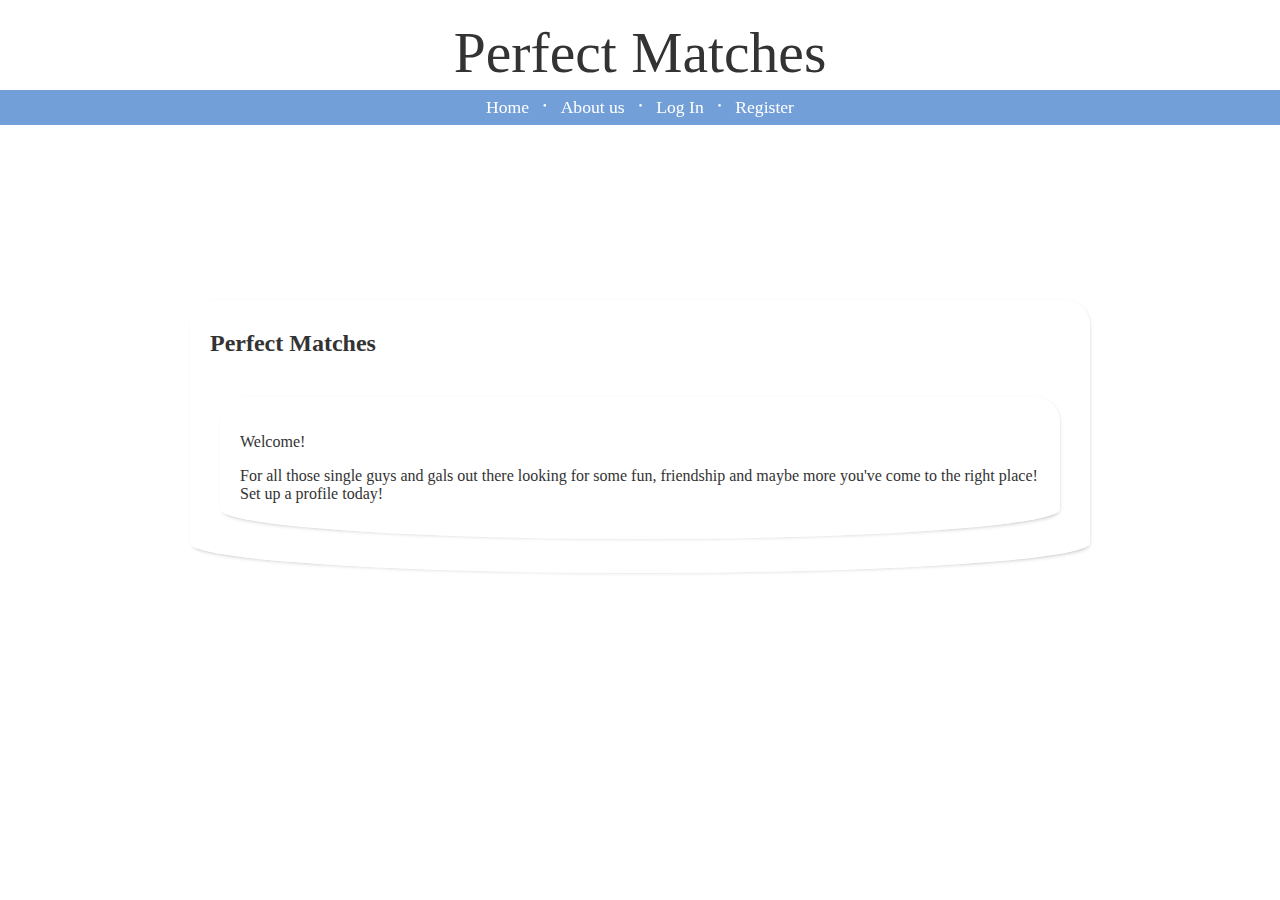
<file: index.html>
<!DOCTYPE html PUBLIC "-//W3C//DTD XHTML 1.0 Transitional//EN" "http://www.w3.org/TR/xhtml1/DTD/xhtml1-transitional.dtd">
<html xmlns="http://www.w3.org/1999/xhtml">

<head>
	<meta http-equiv="content-type" content="text/html; charset=ISO-8859-1" />
	<script type = "text/javascript" src="http://use.edgefonts.net/comfortaa:n4,n3,n7:all;miss-fajardose:n4:all;montez:n4:all.js"></script>
	<link rel="stylesheet" type="text/css" href="style.css" />
	<title>Dating Website</title>
</head>
<body>
<div id="nav">
	<div class="nav-title">
		<h1><a href="index.html">Perfect Matches</a></h1>
	</div>
		<div class="navbar">
		<ul>
			<li class='active'><a href='index.html'>Home</a></li>
			<li>
				<span class="link-sep">&#9679;</span></li>
			<li><a href='About.html'>About us</a></li>
			<li>
				<span class="link-sep">&#9679;</span></li>
			<li><a href='LogIn.php'>Log In</a></li>
				<span class="link-sep">&#9679;</span></li>
			<li><a href='Register.php'>Register</a></li>
		</ul>
	</div>
</div>

<div id="content">
<h2>Perfect Matches</h2>
	<div class="section">
			<p>Welcome!</p>
			<p> For all those single guys and gals out there looking for some fun, friendship and maybe more you've come to the right place! Set up a profile today! </p>
	</div>
	</div>
	<div id="footer">

	</div>
	</body>

</html>
</file>
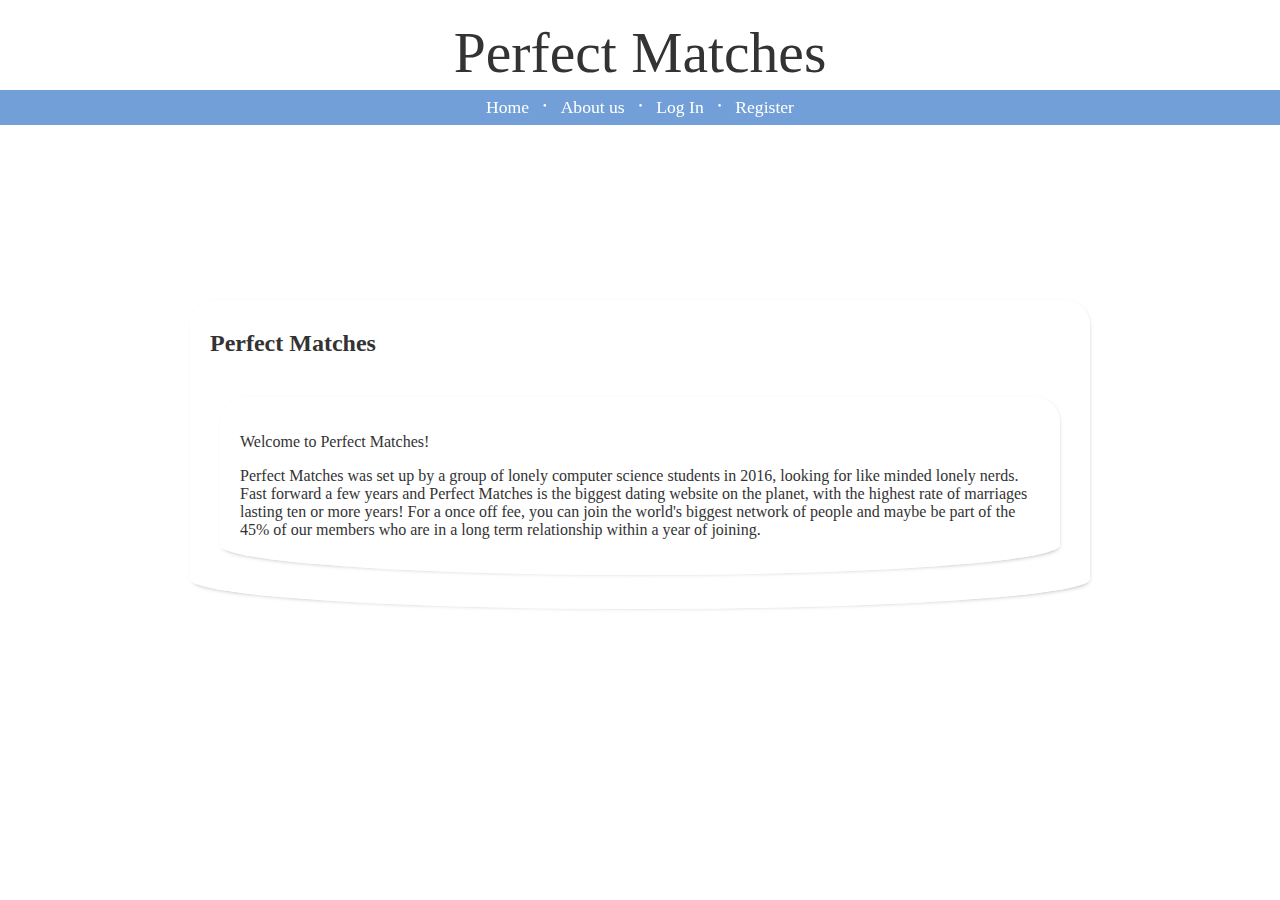
<file: About.html>
<!DOCTYPE html PUBLIC "-//W3C//DTD XHTML 1.0 Transitional//EN" "http://www.w3.org/TR/xhtml1/DTD/xhtml1-transitional.dtd">
<html xmlns="http://www.w3.org/1999/xhtml">

<head>
    <meta http-equiv="content-type" content="text/html; charset=ISO-8859-1" />
    <script type = "text/javascript" src="http://use.edgefonts.net/comfortaa:n4,n3,n7:all;miss-fajardose:n4:all;montez:n4:all.js"></script>
    <link rel="stylesheet" type="text/css" href="style.css" />
    <title>Dating Website</title>
</head>
<body>
<div id="nav">
    <div class="nav-title">
        <h1><a href="index.html">Perfect Matches</a></h1>
    </div>
    <div class="navbar">
        <ul>
            <li class='active'><a href='index.html'>Home</a></li>
            <li>
                <span class="link-sep">&#9679;</span></li>
            <li><a href='About.html'>About us</a></li>
            <li>
                <span class="link-sep">&#9679;</span></li>
            <li><a href='LogIn.php'>Log In</a></li>
            <span class="link-sep">&#9679;</span></li>
            <li><a href='Register.php'>Register</a></li>
        </ul>
    </div>
</div>

<div id="content">
    <h2>Perfect Matches</h2>
    <div class="section">
        <p>Welcome to Perfect Matches!</p>
        <p> Perfect Matches was set up by a group of lonely computer science students in 2016, looking for like minded lonely nerds.
        Fast forward a few years and Perfect Matches is the biggest dating website on the planet, with the highest rate of marriages
        lasting ten or more years! For a once off fee, you can join the world's biggest network of people and maybe be
        part of the 45% of our members who are in a long term relationship within a year of joining.</p>
    </div>
</div>
<div id="footer">

</div>
</body>

</html>
</file>
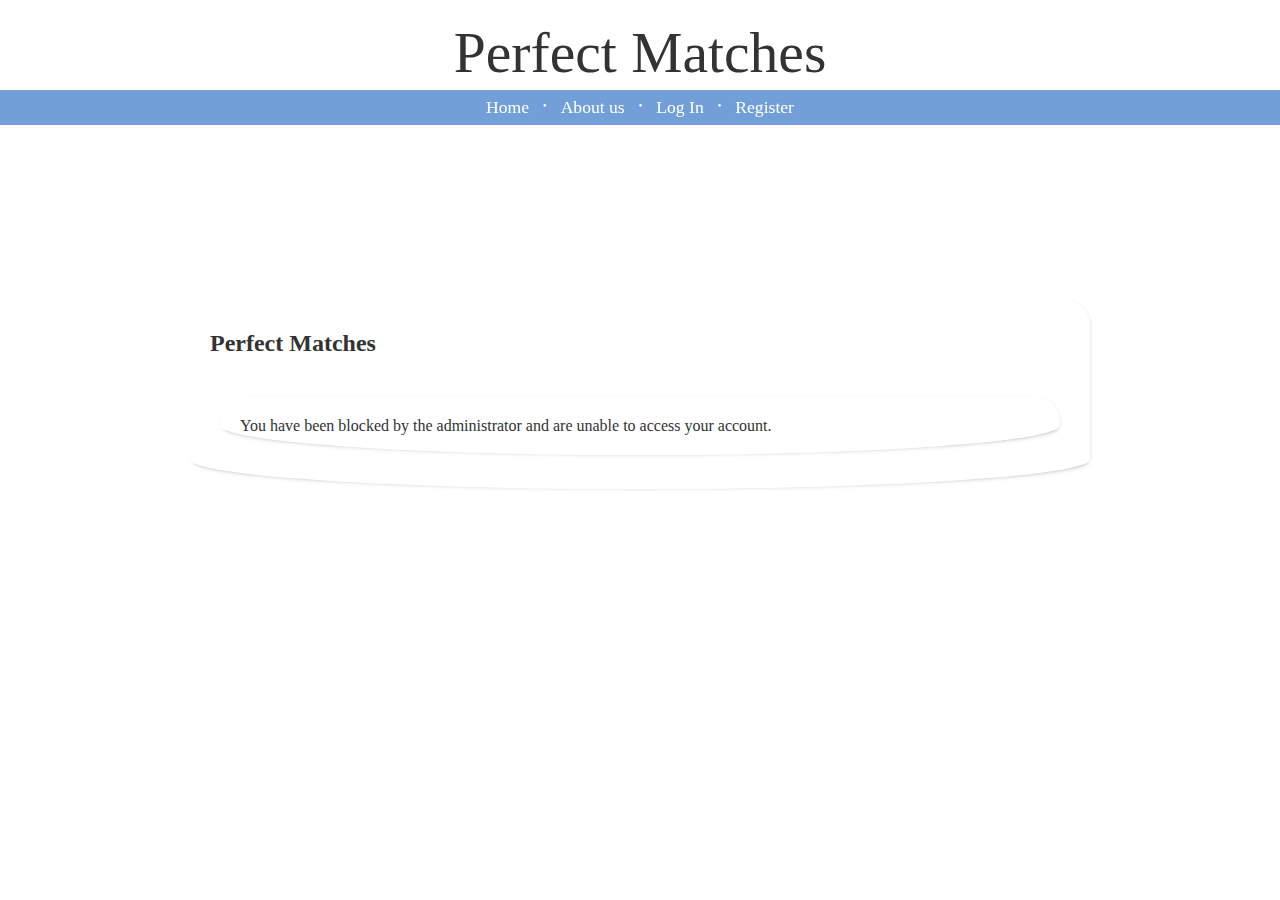
<file: Blocked.html>
<?php
include('LogOutProcess.php');
?>
<!DOCTYPE html PUBLIC "-//W3C//DTD XHTML 1.0 Transitional//EN" "http://www.w3.org/TR/xhtml1/DTD/xhtml1-transitional.dtd">
<html xmlns="http://www.w3.org/1999/xhtml">

<head>
    <meta http-equiv="content-type" content="text/html; charset=ISO-8859-1" />
    <script type = "text/javascript" src="http://use.edgefonts.net/comfortaa:n4,n3,n7:all;miss-fajardose:n4:all;montez:n4:all.js"></script>
    <link rel="stylesheet" type="text/css" href="style.css" />
    <title>Dating Website</title>
</head>
<body>
<div id="nav">
    <div class="nav-title">
        <h1><a href="MainPage.html">Perfect Matches</a></h1>
    </div>
    <div class="navbar">
        <ul>
            <li class='active'><a href='MainPage.html'>Home</a></li>
            <li>
                <span class="link-sep">&#9679;</span></li>
            <li><a href='About.html'>About us</a></li>
            <li>
                <span class="link-sep">&#9679;</span></li>
            <li><a href='LogIn.php'>Log In</a></li>
            <span class="link-sep">&#9679;</span></li>
            <li><a href='Register.php'>Register</a></li>
        </ul>
    </div>
</div>

<div id="content">
    <h2>Perfect Matches</h2>
    <div class="section">
        You have been blocked by the administrator and are unable to access your account.
        </div>
</div>
<div id="footer">

</div>
</body>

</html>
</file>
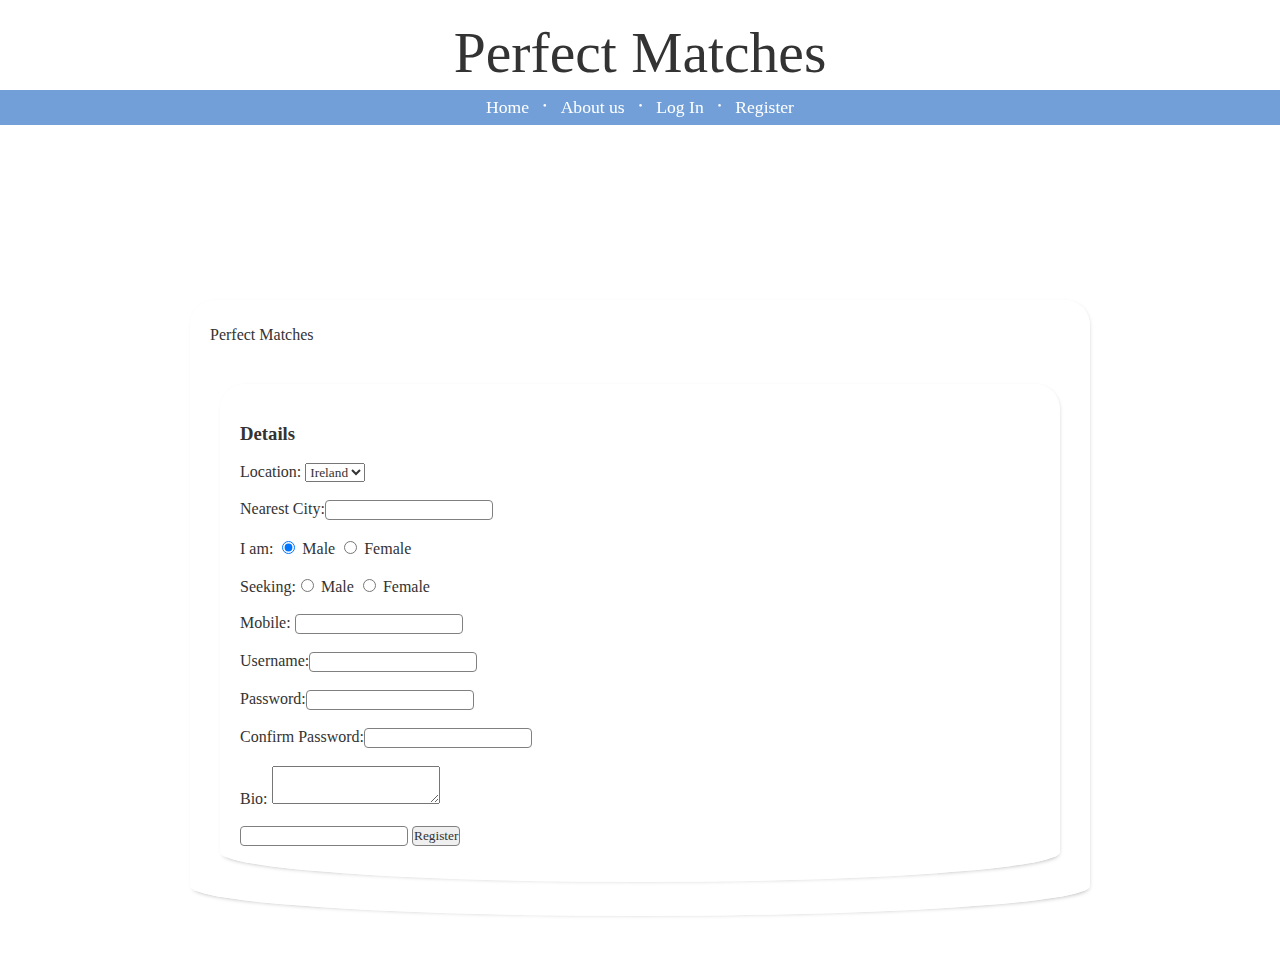
<file: Details.html>
<!DOCTYPE html PUBLIC "-//W3C//DTD XHTML 1.0 Transitional//EN" "http://www.w3.org/TR/xhtml1/DTD/xhtml1-transitional.dtd">
<html xmlns="http://www.w3.org/1999/xhtml">

<head>
	<meta http-equiv="content-type" content="text/html; charset=ISO-8859-1" />
	<script type = "text/javascript" src="http://use.edgefonts.net/comfortaa:n4,n3,n7:all;miss-fajardose:n4:all;montez:n4:all.js"></script>
	<link rel="stylesheet" type="text/css" href="style.css" />
	<title>Details</title>
</head>
<body>
<div id="nav">
	<div class="nav-title">
		<h1><a href="Index.html">Perfect Matches</a></h1>
	</div>
		<div class="navbar">
		<ul>
			<li class='active'><a href='LuxuryCruises.html'>Home</a></li>
			<li>
				<span class="link-sep">&#9679;</span></li>
			<li><a href='About.html'>About us</a></li>
			<li>
				<span class="link-sep">&#9679;</span></li>
			<li><a href='LogIn.html'>Log In</a></li>
				<span class="link-sep">&#9679;</span></li>
			<li><a href='Register.php'>Register</a></li>
		</ul>
	</div>
</div>
<div id="content">
<p>Perfect Matches</p>
	<div class="section">
			<h3>Details</h3>
			<p>
			<form>
				Location: 
					<select name="location">
					<option value="ireland">Ireland</option>
					<option value="uk">UK</option>
					</select><br><br>
				Nearest City:<input type="text" name="city"><br><br>
				I am:	<input type="radio" name="gender" value="male" checked> Male
					<input type="radio" name="gender" value="female"> Female<br><br>	
				Seeking:<input type="radio" name="seeking" value="male"> Male
					<input type="radio" name="seeking" value="female"> Female <br><br>
				Mobile: <input type="tel" name="mob" id="tel"><br><br>
				Username:<input type="text" name="username"><br><br>
				Password:<input type="text" name="password"><br><br>
				Confirm Password:<input type="text" name="password2"><br><br>
				Bio: <textarea name="bio"></textarea><br><br>
					<input type="register" name="Reser">
					<input type="submit" value="Register">
			</form> 
			</p>
			
	</div>
	</div>
	<div id="footer">

	</div>
	</body>

</html>
</file>
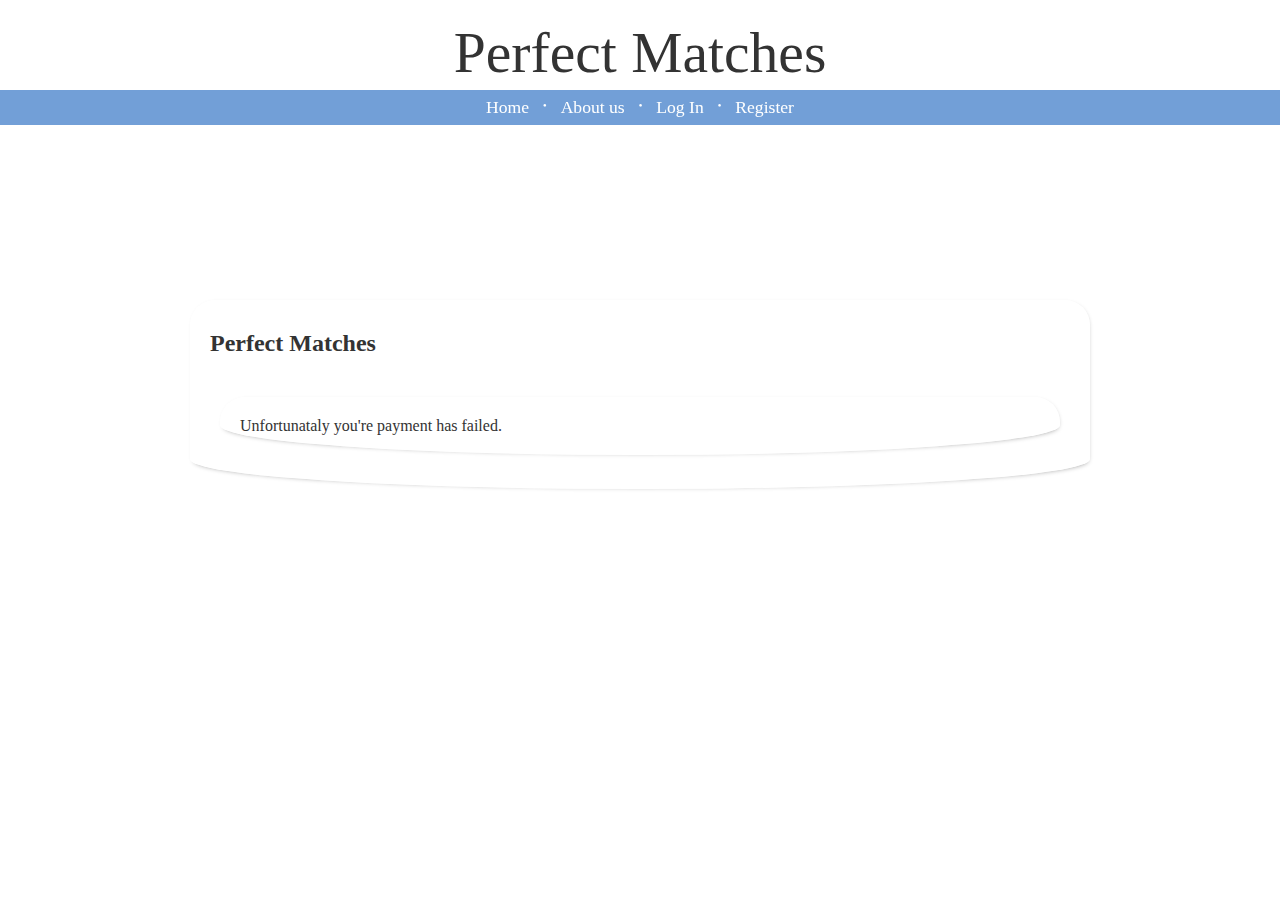
<file: FailedPayment.html>
<!DOCTYPE html PUBLIC "-//W3C//DTD XHTML 1.0 Transitional//EN" "http://www.w3.org/TR/xhtml1/DTD/xhtml1-transitional.dtd">
<html xmlns="http://www.w3.org/1999/xhtml">

<head>
    <meta http-equiv="content-type" content="text/html; charset=ISO-8859-1" />
    <script type = "text/javascript" src="http://use.edgefonts.net/comfortaa:n4,n3,n7:all;miss-fajardose:n4:all;montez:n4:all.js"></script>
    <link rel="stylesheet" type="text/css" href="style.css" />
    <title>Dating Website</title>
</head>
<body>
<div id="nav">
    <div class="nav-title">
        <h1><a href="index.html">Perfect Matches</a></h1>
    </div>
    <div class="navbar">
        <ul>
            <li class='active'><a href='index.html'>Home</a></li>
            <li>
                <span class="link-sep">&#9679;</span></li>
            <li><a href='About.html'>About us</a></li>
            <li>
                <span class="link-sep">&#9679;</span></li>
            <li><a href='LogIn.php'>Log In</a></li>
            <span class="link-sep">&#9679;</span></li>
            <li><a href='Register.php'>Register</a></li>
        </ul>
    </div>
</div>

<div id="content">
    <h2>Perfect Matches</h2>
    <div class="section">
        Unfortunataly you're payment has failed.
    </div>
</div>
<div id="footer">

</div>
</body>

</html>
</file>
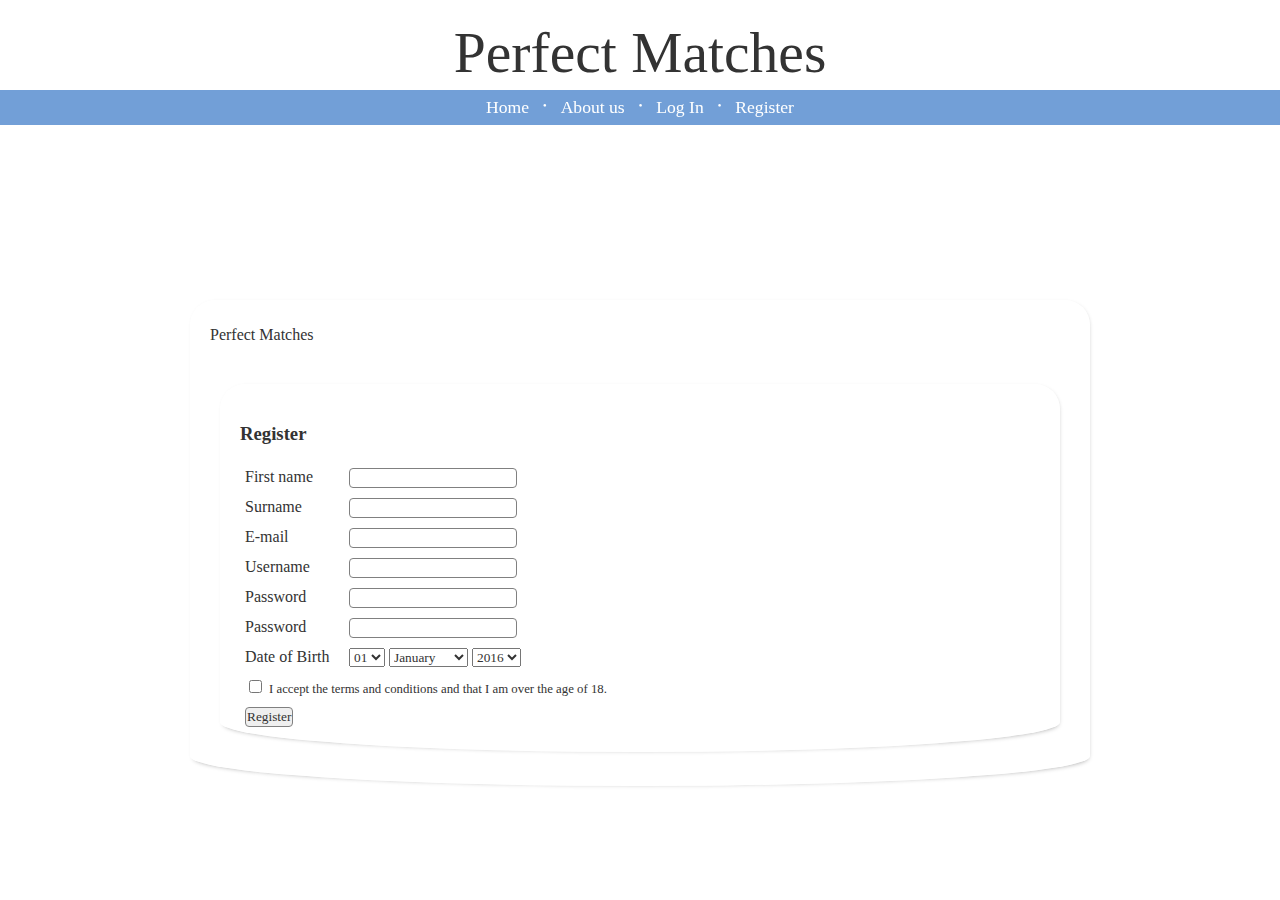
<file: Register.html>
<!DOCTYPE html PUBLIC "-//W3C//DTD XHTML 1.0 Transitional//EN" "http://www.w3.org/TR/xhtml1/DTD/xhtml1-transitional.dtd">
<html xmlns="http://www.w3.org/1999/xhtml">

<head>
	<meta http-equiv="content-type" content="text/html; charset=ISO-8859-1" />

	<link rel="stylesheet" type="text/css" href="style.css" />
	<script type = "text/javascript" src="http://use.edgefonts.net/comfortaa:n4,n3,n7:all;miss-fajardose:n4:all;montez:n4:all.js"></script>
	<script type = "text/javascript" src="formValidation.js"></script>
	<script type="text/javascript" src="jquery-2.2.2.js"></script>
	<script type="text/javascript">
		$(document).ready(function() {
			var x_timer;
			$("#username").keyup(function (e){
				clearTimeout(x_timer);
				var user_name = $(this).val();
				x_timer = setTimeout(function(){
					check_username_ajax(user_name);
				}, 1000);
			});

			function check_username_ajax(username){
				$("#user-result").html('<img src="loader.gif" />');
				$.post('http://localhost/DatingSite/local.php', {username:username}, function(data) {
					$("#user-result").html(data);
				});
			}
		});
	</script>


	<title>Register</title>

</head>
<body>
<div id="nav">
	<div class="nav-title">
		<h1><a href="index.html">Perfect Matches</a></h1>
	</div>
		<div class="navbar">
		<ul>
			<li class='active'><a href='index.html'>Home</a></li>
			<li>
				<span class="link-sep">&#9679;</span></li>
			<li><a href='About.html'>About us</a></li>
			<li>
				<span class="link-sep">&#9679;</span></li>
			<li><a href='LogIn.html'>Log In</a></li>
				<span class="link-sep">&#9679;</span></li>
			<li><a href='Register.html'>Register</a></li>
		</ul>
	</div>
</div>

<div id="content">
<p>Perfect Matches</p>
	<div class="section">
			<p></p>
			<h3>Register</h3>
				<form name="Registration" method="post" id="Registration" action ="Details.html" onsubmit="return checkForm(this);" >
					<div class="row requiredRow">
						<label for="Firstname">First name</label>
						<input id="Firstname" name="Firstname" type="text" onblur="checkFormFirstname(this);" title="" />
					</div>

				<div class="row requiredRow">
					<label for="Surname">Surname</label>
					<input id="Surname" name="Surname" type="text" onblur="checkFormSurname(this);" title="" />
				</div>

				<div class="row requiredRow">
					<label for="Email">E-mail</label>
					<input id="Email" name="Email" type="text" onblur="checkFormEmail(this);" title="" />
				</div>

				<div class="row requiredRow">
					<label for="username">Username</label>
					<input id="username" name="username" type="text"  title="" /> <span id="user-result"></span>
				</div>

				<div class="row requiredRow">
					<label for="Password1">Password</label>
					<input id="Password1" name="Password1" type="password" onblur="checkFormPassword1(this);" title="" />
				</div>

				<div class="row requiredRow">
					<label for="Password2">Password</label>
					<input id="Password2" name="Password2" type="password" onblur="checkFormPassword2(this);" title="" />
				</div>

					<div class="row requiredRow">
						<label for="DOBday DOBmonth DOByear">Date of Birth</label>
						<select id="DOBday" name="DOBday" title="">
							<option value="01">01</option>
							<option value="02">02</option>
							<option value="03">03</option>
							<option value="04">04</option>
							<option value="05">05</option>
							<option value="06">06</option>
							<option value="07">07</option>
							<option value="08">08</option>
							<option value="09">09</option>
							<option value="10">10</option>
							<option value="11">11</option>
							<option value="12">12</option>
							<option value="13">13</option>
							<option value="14">14</option>
							<option value="15">15</option>
							<option value="16">16</option>
							<option value="17">17</option>
							<option value="18">18</option>
							<option value="19">19</option>
							<option value="20">20</option>
							<option value="21">21</option>
							<option value="22">22</option>
							<option value="23">23</option>
							<option value="24">24</option>
							<option value="25">25</option>
							<option value="26">26</option>
							<option value="27">27</option>
							<option value="28">28</option>
							<option value="29">29</option>
							<option value="30">30</option>
							<option value="31">31</option>
						</select>
						<select id="DOBmonth" name="DOBmonth" title="">
							<option value="01">January</option>
							<option value="02">February</option>
							<option value="03">March</option>
							<option value="04">April</option>
							<option value="05">May</option>
							<option value="06">June</option>
							<option value="07">July</option>
							<option value="08">August</option>
							<option value="09">September</option>
							<option value="10">October</option>
							<option value="11">November</option>
							<option value="12">December</option>
						</select>
						<select id="DOByear" name="DOByear" title="">
							<option value="2016">2016</option>
							<option value="2015">2015</option>
							<option value="2014">2014</option>
							<option value="2013">2013</option>
							<option value="2012">2012</option>
							<option value="2011">2011</option>
							<option value="2010">2010</option>
							<option value="2009">2009</option>
							<option value="2008">2008</option>
							<option value="2007">2007</option>
							<option value="2006">2006</option>
							<option value="2005">2005</option>
							<option value="2004">2004</option>
							<option value="2003">2003</option>
							<option value="2002">2002</option>
							<option value="2001">2001</option>
							<option value="2000">2000</option>
							<option value="1999">1999</option>
							<option value="1998">1998</option>
							<option value="1997">1997</option>
							<option value="1996">1996</option>
							<option value="1995">1995</option>
							<option value="1994">1994</option>
							<option value="1993">1993</option>
							<option value="1992">1992</option>
							<option value="1991">1991</option>
							<option value="1990">1990</option>
							<option value="1989">1989</option>
							<option value="1988">1988</option>
							<option value="1987">1987</option>
							<option value="1986">1986</option>
							<option value="1985">1985</option>
							<option value="1984">1984</option>
							<option value="1983">1983</option>
							<option value="1982">1982</option>
							<option value="1981">1981</option>
							<option value="1980">1980</option>
							<option value="1979">1979</option>
							<option value="1978">1978</option>
							<option value="1977">1977</option>
							<option value="1976">1976</option>
							<option value="1975">1975</option>
							<option value="1974">1974</option>
							<option value="1973">1973</option>
							<option value="1972">1972</option>
							<option value="1971">1971</option>
							<option value="1970">1970</option>
							<option value="1969">1969</option>
							<option value="1968">1968</option>
							<option value="1967">1967</option>
							<option value="1966">1966</option>
							<option value="1965">1965</option>
							<option value="1964">1964</option>
							<option value="1963">1963</option>
							<option value="1962">1962</option>
							<option value="1961">1961</option>
							<option value="1960">1960</option>
							<option value="1959">1959</option>
							<option value="1958">1958</option>
							<option value="1957">1957</option>
							<option value="1956">1956</option>
							<option value="1955">1955</option>
							<option value="1954">1954</option>
							<option value="1953">1953</option>
							<option value="1952">1952</option>
							<option value="1951">1951</option>
							<option value="1950">1950</option>
							<option value="1949">1949</option>
							<option value="1948">1948</option>
							<option value="1947">1947</option>
							<option value="1946">1946</option>
							<option value="1945">1945</option>
							<option value="1944">1944</option>
							<option value="1943">1943</option>
							<option value="1942">1942</option>
							<option value="1941">1941</option>
							<option value="1940">1940</option>
							<option value="1939">1939</option>
							<option value="1938">1938</option>
							<option value="1937">1937</option>
							<option value="1936">1936</option>
							<option value="1935">1935</option>
							<option value="1934">1934</option>
							<option value="1933">1933</option>
							<option value="1932">1932</option>
							<option value="1931">1931</option>
							<option value="1930">1930</option>
							<option value="1929">1929</option>
							<option value="1928">1928</option>
							<option value="1927">1927</option>
							<option value="1926">1926</option>
							<option value="1925">1925</option>
							<option value="1924">1924</option>
							<option value="1923">1923</option>
							<option value="1922">1922</option>
							<option value="1921">1921</option>
							<option value="1920">1920</option>
							<option value="1919">1919</option>
							<option value="1918">1918</option>
							<option value="1917">1917</option>
							<option value="1916">1916</option>
							<option value="1915">1915</option>
							<option value="1914">1914</option>
							<option value="1913">1913</option>
							<option value="1912">1912</option>
							<option value="1911">1911</option>
							<option value="1910">1910</option>
							<option value="1909">1909</option>
							<option value="1908">1908</option>
							<option value="1907">1907</option>
							<option value="1906">1906</option>
							<option value="1905">1905</option>
							<option value="1904">1904</option>
							<option value="1903">1903</option>
							<option value="1901">1901</option>
							<option value="1900">1900</option>
						</select>
					</div>


				<div class="row requiredRow">
					<input id="DOBage" name="DOBage" type="checkbox" title="" />
					<span><label for="DOBage" class="accept-terms">I accept the terms and conditions and that I am over the age of 18.</label></span>
				</div>
				<div class="row">
					<input type="submit" value="Register" />
				</div>
				</form>


	</div>
	</div>
	<div id="footer">

	</div>
	</body>
</html>
</file>
<file: style.css>
body {
    margin: 0px;
    padding-bottom: 50px;
	
    padding-top: 300px;
    background-image: url("https://scstylecaster.files.wordpress.com/2014/01/dating-quotes-2.jpg");
    
	background-repeat: no-repeat;
    background-attachment: fixed;
    background-position: center 100px;
    background-clip: border-box;
    background-origin: padding-box;
    background-size: cover;
}

ul.pagination {
	display: inline-block;
	padding: 0;
	margin: 0;
}

ul.pagination li {display: inline;}

ul.pagination li a {
	color: black;
	float: left;
	padding: 8px 14px;
	text-decoration: none;
	border-radius: 5px;
}

ul.pagination li a.active {
	background-color: #4CAF50;
	color: white;
	border-radius: 5px;
}

ul.pagination li a:hover:not(.active) {background-color: #ddd;}

/* Navigation */
#nav {
	position: fixed;
	z-index: 999;
	top: 0;
	width: 100%;
}

#nav .nav-title {
	
}

#nav .nav-title a {
  	text-decoration: none;
  	color: #333;
    font-family: miss-fajardose;
    font-size: 1.8em;
    font-weight: 100;
}

#nav .nav-title a:hover {
  	color: #444;
}

#nav .nav-title h1 {
    text-align: center;
    padding: 20px 0px 5px;
    margin: 0;
    background-color: rgba(255, 255, 255, 0.95);
}

#nav .navbar {
    text-align: center;
    background-color: rgba(95, 146, 209, 0.88);
}

#nav .navbar ul {
	list-style: none;
	padding: 0;
	margin: 0;
}

#nav .navbar ul ul {
	visibility: hidden;
	position: absolute;
	left: 0;
	top: 27px;
	width: 310px;
	display: block;
	padding: 2px;
	background-color: grey;
	border-radius: 0 0 10px 10px;
	text-align: left;
}

#nav .navbar ul ul li {
	display: block;
}

#nav .navbar ul li:hover ul {
    visibility: visible;
}


#nav .navbar ul li {
	display: inline;
    position: relative;
}

#nav .navbar a {
    padding: 7px 10px;
    display: inline-block;
    color: white;
    font-size: 1.1em;
    text-decoration: none;
}

#nav .navbar ul li:hover > a {
	background-color: rgba(128, 128, 128, 0.79);
	border-radius: 2px;
}

#nav .navbar ul ul li:hover > a {
	background-color: rgba(51, 51, 51, 0.6);
	border-radius: 4px;
}

#nav .navbar .link-sep {
    color: #FFF;
    font-size: 0.3em;
    vertical-align: super;
}

/* Content */
.rounded-frame-small {
    background-color: #FFF;
    font-size: 14px;
    margin-bottom: 24px;
    padding: 8px 8px;
    box-shadow: 1px 1px 5px -3px rgba(0, 0, 0, 0.4);
    border-radius: 5px 5px 50% 50% / 5px 5px 12px 12px;
	
	-moz-box-sizing: border-box;
	-webkit-box-sizing: border-box;
	box-sizing: border-box;
}

#content, .section { /*rename to frame*/
    margin: 40px 10px;
    padding: 10px 20px;
/*    background-color: rgba(255, 255, 255, 0.95);*/
    background-color: rgba(255, 255, 255, 0.84);
    margin-bottom: 24px;
	
    box-shadow: 1px 1px 5px -3px rgba(0, 0, 0, 0.4);
    border-radius: 25px 25px 50% 50% / 25px 25px 30px 30px;
    box-sizing: border-box;
}

#content {
	max-width: 900px;
	margin: auto;
}

* {
	color: #333; /* default font color */
	font-family: comfortaa;
}

h2, h3, h4, h5 {
	font-family: montez;
}

#content img {
	max-width: 100%;
}

.section {
	padding: 20px;
}

.section-content {
	padding: 10px;
}

.thumbnail {
    max-width: 24%;
    display: inline-block;
    vertical-align: top;
}

.thumbnail img {
	width: 100%;
	margin-top: 2px;
	margin-bottom: 4px;
	border-radius: 4px;
}

.caption {
    margin-bottom: 2px;
    display: block;
}

.anchor{
  display: block;
  height: 150px;
  margin-top: -150px;
  visibility: hidden;
}

hr {
	margin-top: 30px;
	max-width: 90%;
	background: rgb(232, 229, 206) none repeat scroll 0% 0%;
	border: 0px none;
	height: 3px;
}

/* Form */
form div {
	padding: 5px;
}

form label {
	width: 100px;
	display: inline-block;
}

form input, form #DOB {
	border: 1px solid grey;
	border-radius: 4px;
	padding: 1px;
	display: inline-block;
}

form input.valid,
form #DOB.valid {
	border-color: green;
}

form input.invalid,
form #DOB.invalid {
	border-color: red;
}

form input.required,
form #DOB.required {
	border-color: orange;
}

form .accept-terms {
    font-size: 0.8em;
    vertical-align: middle;
    width: inherit;
}

form .error-msg {
	display: inline-block;
	margin: 0 5px 0;
    font-size: 0.8em;
}

.report {
	background-color: #f44336;
	border: none;
	color: white;
	padding: 7px 15px;
	text-align: center;
	text-decoration: none;
	display: inline-block;
	font-size: 14px;
	margin: 4px 2px;
	cursor: pointer;
}


.contact {
	background-color: #4CAF50;
	border: none;
	color: white;
	padding: 10px 28px;
	text-align: center;
	text-decoration: none;
	display: inline-block;
	font-size: 14px;
	margin: 4px 2px;
	cursor: pointer;
}


/* Footer */
#footer {
	
}

.plan h4 {
    position: relative;
    color: #686758;
	font-family: inherit;
    background: transparent linear-gradient(315deg, transparent 22px, #E8E5CE 0px) no-repeat scroll right bottom;
    width: 600px;
    transition: color 0.3s ease 0s, background-color 0.3s ease 0s, width 0.2s ease 0s, padding 0.4s ease 0s;
    padding: 5px 60px 5px 10px;
		margin-bottom: 0;
    display: inline-block;
}

.plan img {
	margin-top: -30px;
	border-radius: 0 10px 10px 10px;
}

.plan p {
	margin: 0;
	margin-top: -30px;
	padding: 40px 10px 10px 20px;
	border-radius: 0 10px 10px 10px;
	background-color: rgba(255, 255, 255, 0.95);
}

#Error{
	background-image:url(no.jpg);
	background-repeat:no-repeat;
	background-position:left;
	color:#FF0000;
	padding-left:33px;
	height:19px;
	padding-top:6px;
	padding-right:10px;
}
#Success{
	background-image:url(yes.jpg);
	background-repeat:no-repeat;
	background-position:left;
	color:#669933;
	padding-left:33px;
	height:19px;
	padding-top:6px;
	padding-right:10px;
}
</file>
